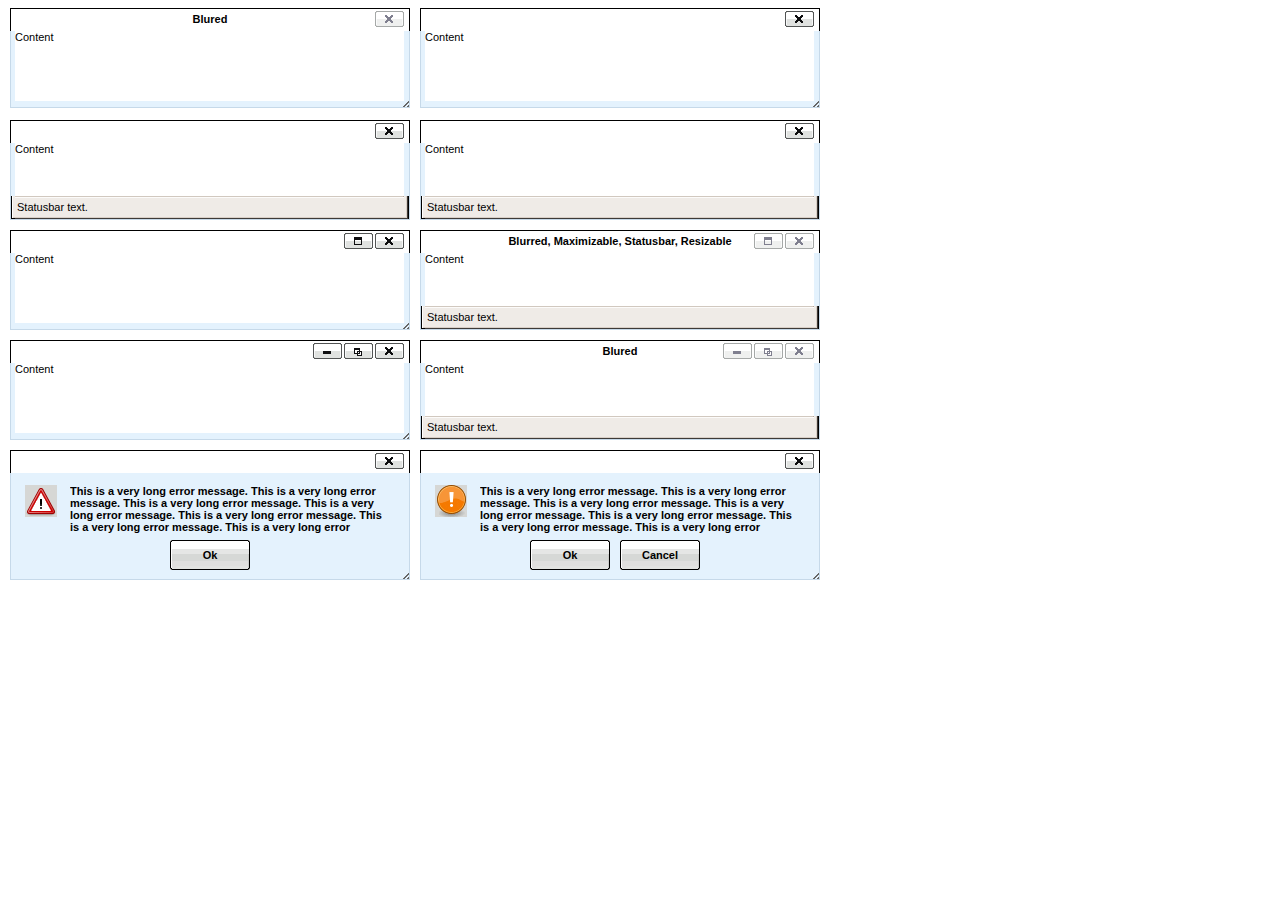
<file: wordpress/wp-includes/js/tinymce/plugins/inlinepopups/template.htm>
<!-- <!DOCTYPE html PUBLIC "-//W3C//DTD XHTML 1.0 Strict//EN" "http://www.w3.org/TR/xhtml1/DTD/xhtml1-strict.dtd"> -->
<html xmlns="http://www.w3.org/1999/xhtml">
<head>
<title>Template for dialogs</title>
<link rel="stylesheet" type="text/css" href="skins/clearlooks2/window.css?ver=311" />
</head>
<body>

<div class="mceEditor">
	<div class="clearlooks2" style="width:400px; height:100px; left:10px;">
		<div class="mceWrapper">
			<div class="mceTop">
				<div class="mceLeft"></div>
				<div class="mceCenter"></div>
				<div class="mceRight"></div>
				<span>Blured</span>
			</div>

			<div class="mceMiddle">
				<div class="mceLeft"></div>
				<span>Content</span>
				<div class="mceRight"></div>
			</div>

			<div class="mceBottom">
				<div class="mceLeft"></div>
				<div class="mceCenter"></div>
				<div class="mceRight"></div>
				<span>Statusbar text.</span>
			</div>

			<a class="mceMove" href="#"></a>
			<a class="mceMin" href="#"></a>
			<a class="mceMax" href="#"></a>
			<a class="mceMed" href="#"></a>
			<a class="mceClose" href="#"></a>
			<a class="mceResize mceResizeN" href="#"></a>
			<a class="mceResize mceResizeS" href="#"></a>
			<a class="mceResize mceResizeW" href="#"></a>
			<a class="mceResize mceResizeE" href="#"></a>
			<a class="mceResize mceResizeNW" href="#"></a>
			<a class="mceResize mceResizeNE" href="#"></a>
			<a class="mceResize mceResizeSW" href="#"></a>
			<a class="mceResize mceResizeSE" href="#"></a>
		</div>
	</div>

	<div class="clearlooks2" style="width:400px; height:100px; left:420px;">
		<div class="mceWrapper mceMovable mceFocus">
			<div class="mceTop">
				<div class="mceLeft"></div>
				<div class="mceCenter"></div>
				<div class="mceRight"></div>
				<span>Focused</span>
			</div>

			<div class="mceMiddle">
				<div class="mceLeft"></div>
				<span>Content</span>
				<div class="mceRight"></div>
			</div>

			<div class="mceBottom">
				<div class="mceLeft"></div>
				<div class="mceCenter"></div>
				<div class="mceRight"></div>
				<span>Statusbar text.</span>
			</div>

			<a class="mceMove" href="#"></a>
			<a class="mceMin" href="#"></a>
			<a class="mceMax" href="#"></a>
			<a class="mceMed" href="#"></a>
			<a class="mceClose" href="#"></a>
			<a class="mceResize mceResizeN" href="#"></a>
			<a class="mceResize mceResizeS" href="#"></a>
			<a class="mceResize mceResizeW" href="#"></a>
			<a class="mceResize mceResizeE" href="#"></a>
			<a class="mceResize mceResizeNW" href="#"></a>
			<a class="mceResize mceResizeNE" href="#"></a>
			<a class="mceResize mceResizeSW" href="#"></a>
			<a class="mceResize mceResizeSE" href="#"></a>
		</div>
	</div>

	<div class="clearlooks2" style="width:400px; height:100px; left:10px; top:120px;">
		<div class="mceWrapper mceMovable mceFocus mceStatusbar">
			<div class="mceTop">
				<div class="mceLeft"></div>
				<div class="mceCenter"></div>
				<div class="mceRight"></div>
				<span>Statusbar</span>
			</div>

			<div class="mceMiddle">
				<div class="mceLeft"></div>
				<span>Content</span>
				<div class="mceRight"></div>
			</div>

			<div class="mceBottom">
				<div class="mceLeft"></div>
				<div class="mceCenter"></div>
				<div class="mceRight"></div>
				<span>Statusbar text.</span>
			</div>

			<a class="mceMove" href="#"></a>
			<a class="mceMin" href="#"></a>
			<a class="mceMax" href="#"></a>
			<a class="mceMed" href="#"></a>
			<a class="mceClose" href="#"></a>
			<a class="mceResize mceResizeN" href="#"></a>
			<a class="mceResize mceResizeS" href="#"></a>
			<a class="mceResize mceResizeW" href="#"></a>
			<a class="mceResize mceResizeE" href="#"></a>
			<a class="mceResize mceResizeNW" href="#"></a>
			<a class="mceResize mceResizeNE" href="#"></a>
			<a class="mceResize mceResizeSW" href="#"></a>
			<a class="mceResize mceResizeSE" href="#"></a>
		</div>
	</div>

	<div class="clearlooks2" style="width:400px; height:100px; left:420px; top:120px;">
		<div class="mceWrapper mceMovable mceFocus mceStatusbar mceResizable">
			<div class="mceTop">
				<div class="mceLeft"></div>
				<div class="mceCenter"></div>
				<div class="mceRight"></div>
				<span>Statusbar, Resizable</span>
			</div>

			<div class="mceMiddle">
				<div class="mceLeft"></div>
				<span>Content</span>
				<div class="mceRight"></div>
			</div>

			<div class="mceBottom">
				<div class="mceLeft"></div>
				<div class="mceCenter"></div>
				<div class="mceRight"></div>
				<span>Statusbar text.</span>
			</div>

			<a class="mceMove" href="#"></a>
			<a class="mceMin" href="#"></a>
			<a class="mceMax" href="#"></a>
			<a class="mceMed" href="#"></a>
			<a class="mceClose" href="#"></a>
			<a class="mceResize mceResizeN" href="#"></a>
			<a class="mceResize mceResizeS" href="#"></a>
			<a class="mceResize mceResizeW" href="#"></a>
			<a class="mceResize mceResizeE" href="#"></a>
			<a class="mceResize mceResizeNW" href="#"></a>
			<a class="mceResize mceResizeNE" href="#"></a>
			<a class="mceResize mceResizeSW" href="#"></a>
			<a class="mceResize mceResizeSE" href="#"></a>
		</div>
	</div>

	<div class="clearlooks2" style="width:400px; height:100px; left:10px; top:230px;">
		<div class="mceWrapper mceMovable mceFocus mceResizable mceMaximizable">
			<div class="mceTop">
				<div class="mceLeft"></div>
				<div class="mceCenter"></div>
				<div class="mceRight"></div>
				<span>Resizable, Maximizable</span>
			</div>

			<div class="mceMiddle">
				<div class="mceLeft"></div>
				<span>Content</span>
				<div class="mceRight"></div>
			</div>

			<div class="mceBottom">
				<div class="mceLeft"></div>
				<div class="mceCenter"></div>
				<div class="mceRight"></div>
				<span>Statusbar text.</span>
			</div>

			<a class="mceMove" href="#"></a>
			<a class="mceMin" href="#"></a>
			<a class="mceMax" href="#"></a>
			<a class="mceMed" href="#"></a>
			<a class="mceClose" href="#"></a>
			<a class="mceResize mceResizeN" href="#"></a>
			<a class="mceResize mceResizeS" href="#"></a>
			<a class="mceResize mceResizeW" href="#"></a>
			<a class="mceResize mceResizeE" href="#"></a>
			<a class="mceResize mceResizeNW" href="#"></a>
			<a class="mceResize mceResizeNE" href="#"></a>
			<a class="mceResize mceResizeSW" href="#"></a>
			<a class="mceResize mceResizeSE" href="#"></a>
		</div>
	</div>

	<div class="clearlooks2" style="width:400px; height:100px; left:420px; top:230px;">
		<div class="mceWrapper mceMovable mceStatusbar mceResizable mceMaximizable">
			<div class="mceTop">
				<div class="mceLeft"></div>
				<div class="mceCenter"></div>
				<div class="mceRight"></div>
				<span>Blurred, Maximizable, Statusbar, Resizable</span>
			</div>

			<div class="mceMiddle">
				<div class="mceLeft"></div>
				<span>Content</span>
				<div class="mceRight"></div>
			</div>

			<div class="mceBottom">
				<div class="mceLeft"></div>
				<div class="mceCenter"></div>
				<div class="mceRight"></div>
				<span>Statusbar text.</span>
			</div>

			<a class="mceMove" href="#"></a>
			<a class="mceMin" href="#"></a>
			<a class="mceMax" href="#"></a>
			<a class="mceMed" href="#"></a>
			<a class="mceClose" href="#"></a>
			<a class="mceResize mceResizeN" href="#"></a>
			<a class="mceResize mceResizeS" href="#"></a>
			<a class="mceResize mceResizeW" href="#"></a>
			<a class="mceResize mceResizeE" href="#"></a>
			<a class="mceResize mceResizeNW" href="#"></a>
			<a class="mceResize mceResizeNE" href="#"></a>
			<a class="mceResize mceResizeSW" href="#"></a>
			<a class="mceResize mceResizeSE" href="#"></a>
		</div>
	</div>

	<div class="clearlooks2" style="width:400px; height:100px; left:10px; top:340px;">
		<div class="mceWrapper mceMovable mceFocus mceResizable mceMaximized mceMinimizable mceMaximizable">
			<div class="mceTop">
				<div class="mceLeft"></div>
				<div class="mceCenter"></div>
				<div class="mceRight"></div>
				<span>Maximized, Maximizable, Minimizable</span>
			</div>

			<div class="mceMiddle">
				<div class="mceLeft"></div>
				<span>Content</span>
				<div class="mceRight"></div>
			</div>

			<div class="mceBottom">
				<div class="mceLeft"></div>
				<div class="mceCenter"></div>
				<div class="mceRight"></div>
				<span>Statusbar text.</span>
			</div>

			<a class="mceMove" href="#"></a>
			<a class="mceMin" href="#"></a>
			<a class="mceMax" href="#"></a>
			<a class="mceMed" href="#"></a>
			<a class="mceClose" href="#"></a>
			<a class="mceResize mceResizeN" href="#"></a>
			<a class="mceResize mceResizeS" href="#"></a>
			<a class="mceResize mceResizeW" href="#"></a>
			<a class="mceResize mceResizeE" href="#"></a>
			<a class="mceResize mceResizeNW" href="#"></a>
			<a class="mceResize mceResizeNE" href="#"></a>
			<a class="mceResize mceResizeSW" href="#"></a>
			<a class="mceResize mceResizeSE" href="#"></a>
		</div>
	</div>

	<div class="clearlooks2" style="width:400px; height:100px; left:420px; top:340px;">
		<div class="mceWrapper mceMovable mceStatusbar mceResizable mceMaximized mceMinimizable mceMaximizable">
			<div class="mceTop">
				<div class="mceLeft"></div>
				<div class="mceCenter"></div>
				<div class="mceRight"></div>
				<span>Blured</span>
			</div>

			<div class="mceMiddle">
				<div class="mceLeft"></div>
				<span>Content</span>
				<div class="mceRight"></div>
			</div>

			<div class="mceBottom">
				<div class="mceLeft"></div>
				<div class="mceCenter"></div>
				<div class="mceRight"></div>
				<span>Statusbar text.</span>
			</div>

			<a class="mceMove" href="#"></a>
			<a class="mceMin" href="#"></a>
			<a class="mceMax" href="#"></a>
			<a class="mceMed" href="#"></a>
			<a class="mceClose" href="#"></a>
			<a class="mceResize mceResizeN" href="#"></a>
			<a class="mceResize mceResizeS" href="#"></a>
			<a class="mceResize mceResizeW" href="#"></a>
			<a class="mceResize mceResizeE" href="#"></a>
			<a class="mceResize mceResizeNW" href="#"></a>
			<a class="mceResize mceResizeNE" href="#"></a>
			<a class="mceResize mceResizeSW" href="#"></a>
			<a class="mceResize mceResizeSE" href="#"></a>
		</div>
	</div>

	<div class="clearlooks2" style="width:400px; height:130px; left:10px; top:450px;">
		<div class="mceWrapper mceMovable mceFocus mceModal mceAlert">
			<div class="mceTop">
				<div class="mceLeft"></div>
				<div class="mceCenter"></div>
				<div class="mceRight"></div>
				<span>Alert</span>
			</div>

			<div class="mceMiddle">
				<div class="mceLeft"></div>
				<span>
					This is a very long error message. This is a very long error message.
					This is a very long error message. This is a very long error message.
					This is a very long error message. This is a very long error message.
					This is a very long error message. This is a very long error message.
					This is a very long error message. This is a very long error message.
					This is a very long error message. This is a very long error message.
				</span>
				<div class="mceRight"></div>
				<div class="mceIcon"></div>
			</div>

			<div class="mceBottom">
				<div class="mceLeft"></div>
				<div class="mceCenter"></div>
				<div class="mceRight"></div>
			</div>

			<a class="mceMove" href="#"></a>
			<a class="mceButton mceOk" href="#">Ok</a>
			<a class="mceClose" href="#"></a>
		</div>
	</div>

	<div class="clearlooks2" style="width:400px; height:130px; left:420px; top:450px;">
		<div class="mceWrapper mceMovable mceFocus mceModal mceConfirm">
			<div class="mceTop">
				<div class="mceLeft"></div>
				<div class="mceCenter"></div>
				<div class="mceRight"></div>
				<span>Confirm</span>
			</div>

			<div class="mceMiddle">
				<div class="mceLeft"></div>
				<span>
					This is a very long error message. This is a very long error message.
					This is a very long error message. This is a very long error message.
					This is a very long error message. This is a very long error message.
					This is a very long error message. This is a very long error message.
					This is a very long error message. This is a very long error message.
					This is a very long error message. This is a very long error message.
					</span>
				<div class="mceRight"></div>
				<div class="mceIcon"></div>
			</div>

			<div class="mceBottom">
				<div class="mceLeft"></div>
				<div class="mceCenter"></div>
				<div class="mceRight"></div>
			</div>

			<a class="mceMove" href="#"></a>
			<a class="mceButton mceOk" href="#">Ok</a>
			<a class="mceButton mceCancel" href="#">Cancel</a>
			<a class="mceClose" href="#"></a>
		</div>
	</div>
</div>

</body>
</html>
</file>
<file: wordpress/wp-includes/js/tinymce/plugins/inlinepopups/skins/clearlooks2/window.css>
/* Clearlooks 2 */
/* Reset */
.clearlooks2, .clearlooks2 div, .clearlooks2 span, .clearlooks2 a {vertical-align:baseline; text-align:left; position:absolute; border:0; padding:0; margin:0; background:transparent; font-family:Arial,Verdana; font-size:11px; color:#000; text-decoration:none; font-weight:normal; width:auto; height:auto; overflow:hidden; display:block;}

/* General */
.clearlooks2 div, .clearlooks2 span, .clearlooks2 a {position:absolute; border:0; padding:0; margin:0; background:transparent; font-family:Arial,Verdana; font-size:11px; color:#000; text-decoration:none; font-weight:normal; width:auto; height:auto; overflow:hidden; display:block;}
.clearlooks2 {position:absolute;}
.clearlooks2 .mceWrapper {position:static}
.mceEventBlocker {position:absolute; left:0; top:0; background:url(img/horizontal.gif) no-repeat 0 -75px; width:100%; height:100%;}
.clearlooks2 .mcePlaceHolder {border:1px solid #000; background:#888; top:0; left:0; opacity:0.5; filter:alpha(opacity=50);}
.clearlooks2_modalBlocker {position:absolute; left:0; top:0; width:100%; height:100%; background:#FFF; opacity:0.6; filter:alpha(opacity=60); display:none}

/* Top */
.clearlooks2 .mceTop, 
.clearlooks2 .mceTop div {
	top:0; 
	width:100%; 
	height:23px
}
.clearlooks2 .mceTop .mceLeft {
	width:55%; 
	background-image: none;
	border-style: solid none none solid;
	border-width: 1px;
}
.clearlooks2 .mceTop .mceCenter {
}
.clearlooks2 .mceTop .mceRight {
	right:0; 
	width:55%; 
	height:23px; 
	background-image: none;
	border-style: solid solid none none;
	border-width: 1px;
}
.clearlooks2 .mceTop span {
	width:100%;
	font: 12px/20px bold "Lucida Grande","Lucida Sans Unicode",Tahoma,Verdana,sans-serif;
	text-align:center; 
	vertical-align:middle; 
	line-height:23px; 
	font-weight:bold;
}
.clearlooks2 .mceFocus .mceTop .mceLeft {
	background-image: none;
	border-style: solid none none solid;
	border-width: 1px;
}
.clearlooks2 .mceFocus .mceTop .mceCenter {
}
.clearlooks2 .mceFocus .mceTop .mceRight {
	background-image: none;
	border-style: solid solid none none;
	border-width: 1px;
}
.clearlooks2 .mceFocus .mceTop span {
color:#FFF
}

/* Middle */
.clearlooks2 .mceMiddle, .clearlooks2 .mceMiddle div {top:0}
.clearlooks2 .mceMiddle {width:100%; height:100%; clip:rect(23px auto auto auto)}
.clearlooks2 .mceMiddle .mceLeft {left:0; width:5px; height:100%; background:#E4F2FD;border-left:1px solid #c6d9e9}
.clearlooks2 .mceMiddle span {top:23px; left:5px; width:100%; height:100%; background:#FFF}
.clearlooks2 .mceMiddle .mceRight {right:0; width:5px; height:100%; background:#E4F2FD;border-right:1px solid #c6d9e9}

/* Bottom */
.clearlooks2 .mceBottom, .clearlooks2 .mceBottom div {height:6px}
.clearlooks2 .mceBottom {left:0; bottom:0; width:100%;background:#E4F2FD;border-bottom:1px solid #c6d9e9}
.clearlooks2 .mceBottom div {top:0}
.clearlooks2 .mceBottom .mceLeft {left:0; width:5px; background:#E4F2FD  ;border-left:1px solid #c6d9e9}
.clearlooks2 .mceBottom .mceCenter {left:5px; width:100%}
.clearlooks2 .mceBottom .mceRight {right:0; width:6px; background:#E4F2FD url(img/drag.gif) no-repeat;border-right:1px solid #c6d9e9}
.clearlooks2 .mceBottom span {display:none}
.clearlooks2 .mceStatusbar .mceBottom, .clearlooks2 .mceStatusbar .mceBottom div {height:23px}
.clearlooks2 .mceStatusbar .mceBottom .mceLeft {background:url(img/corners.gif) -29px 0}
.clearlooks2 .mceStatusbar .mceBottom .mceCenter {background:url(img/horizontal.gif) 0 -52px}
.clearlooks2 .mceStatusbar .mceBottom .mceRight {background:url(img/corners.gif) -24px 0}
.clearlooks2 .mceStatusbar .mceBottom span {display:block; left:7px; font-family:Arial, Verdana; font-size:11px; line-height:23px}

/* Actions */
.clearlooks2 a {width:29px; height:16px; top:3px}
.clearlooks2 .mceClose {right:6px; background:url(img/buttons.gif) -87px 0}
.clearlooks2 .mceMin {display:none; right:68px; background:url(img/buttons.gif) 0 0}
.clearlooks2 .mceMed {display:none; right:37px; background:url(img/buttons.gif) -29px 0}
.clearlooks2 .mceMax {display:none; right:37px; background:url(img/buttons.gif) -58px 0}
.clearlooks2 .mceMove {display:none;width:100%;cursor:move;background:url(img/corners.gif) no-repeat -100px -100px}
.clearlooks2 .mceMovable .mceMove {display:block}
.clearlooks2 .mceFocus .mceClose {right:6px; background:url(img/buttons.gif) -87px -16px}
.clearlooks2 .mceFocus .mceMin {right:68px; background:url(img/buttons.gif) 0 -16px}
.clearlooks2 .mceFocus .mceMed {right:37px; background:url(img/buttons.gif) -29px -16px}
.clearlooks2 .mceFocus .mceMax {right:37px; background:url(img/buttons.gif) -58px -16px}
.clearlooks2 .mceFocus .mceClose:hover {right:6px; background:url(img/buttons.gif) -87px -32px}
.clearlooks2 .mceFocus .mceClose:hover {right:6px; background:url(img/buttons.gif) -87px -32px}
.clearlooks2 .mceFocus .mceMin:hover {right:68px; background:url(img/buttons.gif) 0 -32px}
.clearlooks2 .mceFocus .mceMed:hover {right:37px; background:url(img/buttons.gif) -29px -32px}
.clearlooks2 .mceFocus .mceMax:hover {right:37px; background:url(img/buttons.gif) -58px -32px}

/* Resize */
.clearlooks2 .mceResize {top:auto; left:auto; display:none; width:5px; height:5px; background:url(img/horizontal.gif) no-repeat 0 -75px}
.clearlooks2 .mceResizable .mceResize {display:block}
.clearlooks2 .mceResizable .mceMin, .clearlooks2 .mceMax {display:none}
.clearlooks2 .mceMinimizable .mceMin {display:block}
.clearlooks2 .mceMaximizable .mceMax {display:block}
.clearlooks2 .mceMaximized .mceMed {display:block}
.clearlooks2 .mceMaximized .mceMax {display:none}
.clearlooks2 a.mceResizeN {top:0; left:0; width:100%; cursor:n-resize}
.clearlooks2 a.mceResizeNW {top:0; left:0; cursor:nw-resize}
.clearlooks2 a.mceResizeNE {top:0; right:0; cursor:ne-resize}
.clearlooks2 a.mceResizeW {top:0; left:0; height:100%; cursor:w-resize}
.clearlooks2 a.mceResizeE {top:0; right:0; height:100%; cursor:e-resize}
.clearlooks2 a.mceResizeS {bottom:0; left:0; width:100%; cursor:s-resize}
.clearlooks2 a.mceResizeSW {bottom:0; left:0; cursor:sw-resize}
.clearlooks2 a.mceResizeSE {bottom:0; right:0; cursor:se-resize}

/* Alert/Confirm */
.clearlooks2 .mceButton {font-weight:bold; bottom:10px; width:80px; height:30px; background:url(img/button.gif); line-height:30px; vertical-align:middle; text-align:center; outline:0}
.clearlooks2 .mceMiddle .mceIcon {left:15px; top:35px; width:32px; height:32px}
.clearlooks2 .mceAlert .mceMiddle span, .clearlooks2 .mceConfirm .mceMiddle span {background:transparent;left:60px; top:35px; width:320px; height:50px; font-weight:bold; overflow:auto; white-space:normal}
.clearlooks2 a:hover {font-weight:bold}
.clearlooks2 .mceAlert .mceMiddle, .clearlooks2 .mceConfirm .mceMiddle {background:#E4F2FD}
.clearlooks2 .mceAlert .mceOk {left:50%; top:auto; margin-left: -40px}
.clearlooks2 .mceAlert .mceIcon {background:url(img/alert.gif)}
.clearlooks2 .mceConfirm .mceOk {left:50%; top:auto; margin-left: -90px}
.clearlooks2 .mceConfirm .mceCancel {left:50%; top:auto}
.clearlooks2 .mceConfirm .mceIcon {background:url(img/confirm.gif)}
</file>
